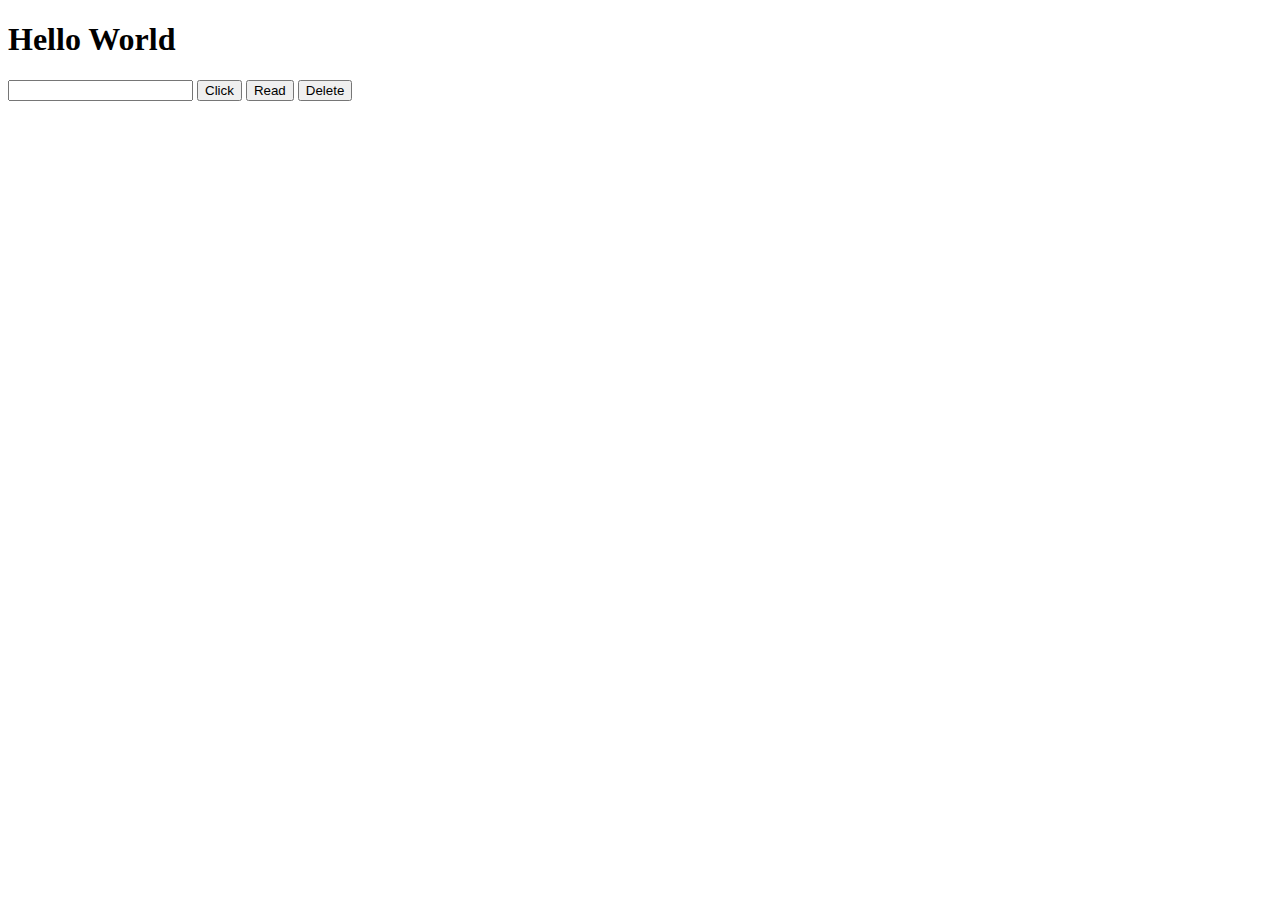
<file: THADotNetTrainingBatch1.HTML/index.htm>
<!DOCTYPE html>
<html lang="en">

<head>
        <meta charset="UTF-8">
        <meta name="viewport" content="width=device-width, initial-scale=1.0">
        <title>Document</title>
</head>

<body>
        <h1>Hello World</h1>
        <input type="text" id="txtData">
        <button onclick="clickFunction()">Click</button>
        <button onclick="readFunction()">Read</button>
        <button onclick="deleteFunction()">Delete</button>

        <!-- <script src="<script src="https://cdnjs.cloudflare.com/ajax/libs/jquery/3.7.1/jquery.min.js" integrity="sha512-v2CJ7UaYy4JwqLDIrZUI/4hqeoQieOmAZNXBeQyjo21dadnwR+8ZaIJVT8EE2iyI61OV8e6M8PP2/4hpQINQ/g==" crossorigin="anonymous" referrerpolicy="no-referrer"></script>"></script> -->
        <script src="plugins/jquery-3.7.1.min.js"></script>
        <script>
                function clickFunction() {
                        // const data = document.getElementById("txtData").value;
                        const data = $('#txtData').val();
                        localStorage.setItem("name", data);
                        alert("Hello " + data);
                        $('#txtData').val('');
                }

                function readFunction() {
                        const data = localStorage.getItem("name");
                        $('#txtData').val(data);
                }

                function deleteFunction() {
                        const isDelete = confirm('are you sure want to delete');
                        if (!isDelete) return;
                        localStorage.removeItem("name");
                }
        </script>
</body>

</html>
</file>
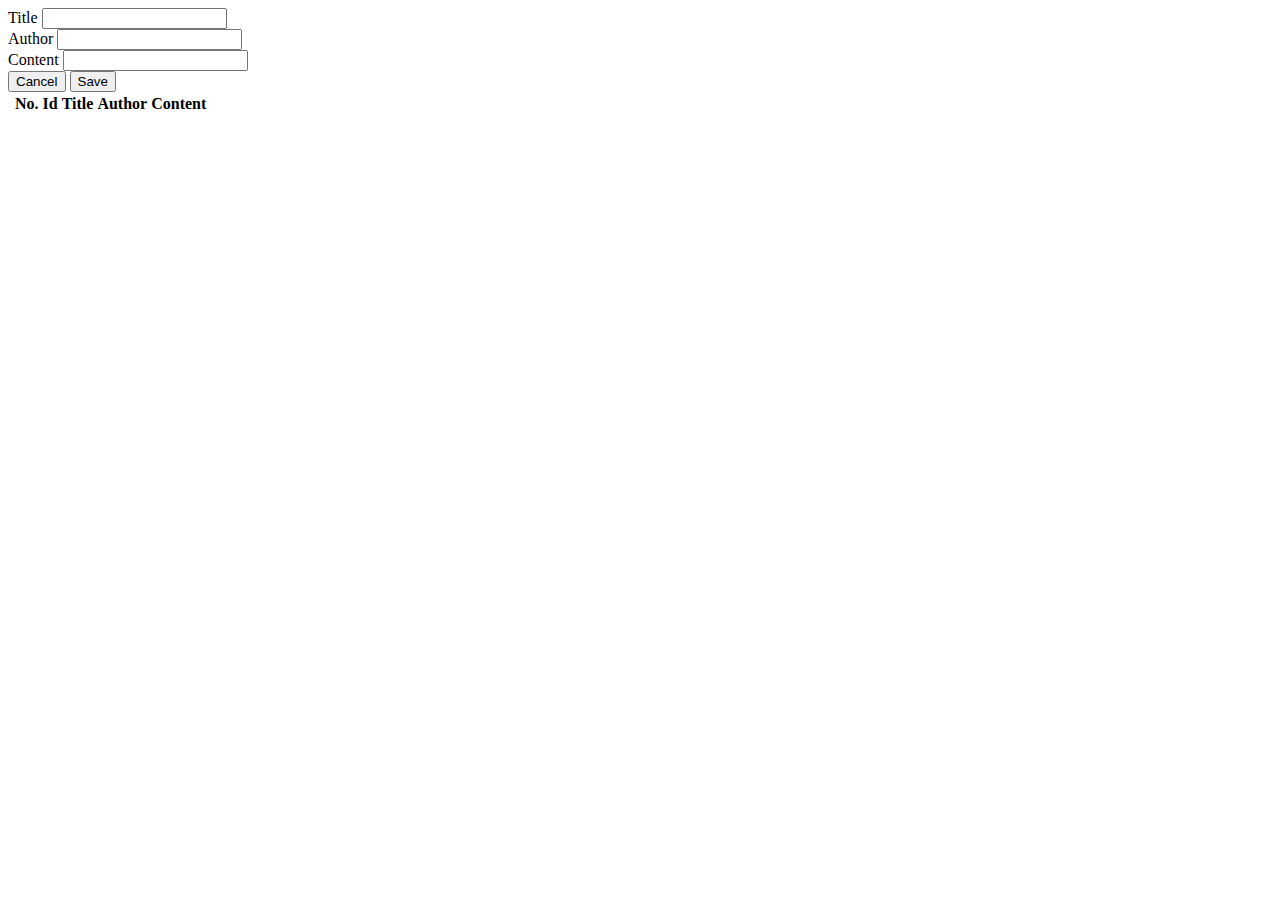
<file: THADotNetTrainingBatch1.HTML/crud.htm>
<!DOCTYPE html>
<html lang="en">

<head>
        <meta charset="UTF-8">
        <meta name="viewport" content="width=device-width, initial-scale=1.0">
        <title>Document</title>
        <link href="https://cdn.jsdelivr.net/npm/bootstrap@5.3.6/dist/css/bootstrap.min.css" rel="stylesheet"
                integrity="sha384-4Q6Gf2aSP4eDXB8Miphtr37CMZZQ5oXLH2yaXMJ2w8e2ZtHTl7GptT4jmndRuHDT"
                crossorigin="anonymous">
        <link rel="stylesheet" href="css/style.css">
</head>

<body>
        <div class="container-md">
                <div class="mb-3">
                        <label for="txtTitle" class="form-label">Title</label>
                        <input type="text" class="form-control" id="txtTitle">
                </div>

                <div class="mb-3">
                        <label for="txtAuthor" class="form-label">Author</label>
                        <input type="text" class="form-control" id="txtAuthor">

                </div>
                <div class="mb-3">
                        <label for="txtContent" class="form-label">Content</label>
                        <input type="text" class="form-control" id="txtContent">
                </div>
                <div class="right">
                        <button type="button" class="btn btn-secondary">Cancel</button>
                        <button type="button" class="btn btn-success" id="btnSave">Save</button>
                </div>
                <table class="table table-responsive">
                        <thead>
                                <tr>
                                        <th></th>
                                        <th>No.</th>
                                        <th>Id</th>
                                        <th>Title</th>
                                        <th>Author</th>
                                        <th>Content</th>
                                </tr>
                        </thead>
                        <tbody id="tbodyRow">

                        </tbody>
                </table>
        </div>


        <script src="https://cdn.jsdelivr.net/npm/bootstrap@5.3.6/dist/js/bootstrap.bundle.min.js"
                integrity="sha384-j1CDi7MgGQ12Z7Qab0qlWQ/Qqz24Gc6BM0thvEMVjHnfYGF0rmFCozFSxQBxwHKO"
                crossorigin="anonymous"></script>
        <script src="plugins/jquery-3.7.1.min.js"></script>
        <script>
                let editId = null;
                loadData();
                function loadData() {
                        const jsonStr = localStorage.getItem('data');

                        let lst = [];
                        if (jsonStr != null) {
                                lst = JSON.parse(jsonStr);
                        }

                        $('#tbodyRow').html('');
                        let count = 0;
                        lst.forEach(item => {

                                $('#tbodyRow').append(`  
                                        <tr>
                                                <td>
                                                <button type="button"  class=" btn-edit btn btn-warning" data-id="${item.Id}">Edit</button>
                                                <button type="button" class="btn-delete btn btn-danger"  data-id="${item.Id}">Delete</button>
                                        </td>
                                        <td>${++count}</td>
                                        <td>${item.Id}</td>
                                        <td>${item.Title}</td>
                                        <td>${item.Author}</td>
                                        <td>${item.Content}</td>
                                       
                                </tr>`)
                        });


                        $(".btn-edit").click(function () {
                                const id = $(this).data('id');
                                console.log(id);

                                const lst = getData();

                                const result = lst.filter(x => x.Id == id);


                                if (result.length == 0) {
                                        return;
                                }

                                const item = result[0];


                                $('#txtTitle').val(item.Title);
                                $('#txtAuthor').val(item.Author);
                                $('#txtContent').val(item.Content);

                                editId = item.Id;


                        })

                        $('.btn-delete').click(function  () {
                                const isConfirm = confirm('Are you sure to delete');
                                if(!isConfirm)
                                {
                                        return;
                                }
                                const id = $(this).data('id');
                                console.log(id);
                                
                                const lst = getData();
                                const result = lst.filter( x => x.Id != id );
                                updateDb(result);
                                loadData()

                        })

                }

                function getData() {
                        const jsonStr = localStorage.getItem('data');
                        let lst = [];
                        if (jsonStr != null) {
                                lst = JSON.parse(jsonStr);
                        }

                        return lst;
                }

                $('#btnSave').click(function () {

                        if (editId == null) {
                                let data = localStorage.getItem("data");


                                if (data != null) {
                                        data = JSON.parse(data);
                                }
                                else {
                                        data = [];

                                }



                                const title = $('#txtTitle').val();
                                const author = $('#txtAuthor').val();
                                const content = $('#txtContent').val();

                                const requestModel = {
                                        Id: uuidv4(),
                                        Title: title,
                                        Author: author,
                                        Content: content
                                };

                                data.push(requestModel);

                                updateDb(data);
                        }
                        else {
                                let lst = getData();
                                const index = lst.findIndex(x => x.Id = editId)
                                lst[index].Title = $('#txtTitle').val();
                                lst[index].Author = $('#txtAuthor').val();
                                lst[index].Content = $('#txtContent').val();

                                updateDb(lst);
                                editId = null ;
                        
                              
                        }

                          $('#txtTitle').val('');
                                $('#txtAuthor').val('');
                                $('#txtContent').val('');

                                loadData();

                })

                function updateDb(lst) {
                        const jsonStr = JSON.stringify(lst);
                        localStorage.setItem("data", jsonStr)
                }

                function uuidv4() {
                        return "10000000-1000-4000-8000-100000000000".replace(/[018]/g, c =>
                                (+c ^ crypto.getRandomValues(new Uint8Array(1))[0] & 15 >> +c / 4).toString(16)
                        );
                }
        </script>
</body>

</html>

<!-- const requestModel = {
                                Title : 'Test Title',
                                Author : 'Test Author',
                                Content : 'Test Content'
                        }
                        console.log(requestModel)

                        let data = [];
                        data.push(requestModel);

                        console.log(data)

                        const josnStr = JSON.stringify(data);
                        localStorage.setItem('data' , jsonStr); -->
</file>
<file: THADotNetTrainingBatch1.HTML/css/style.css>
.right{
        text-align: left;
}
</file>
